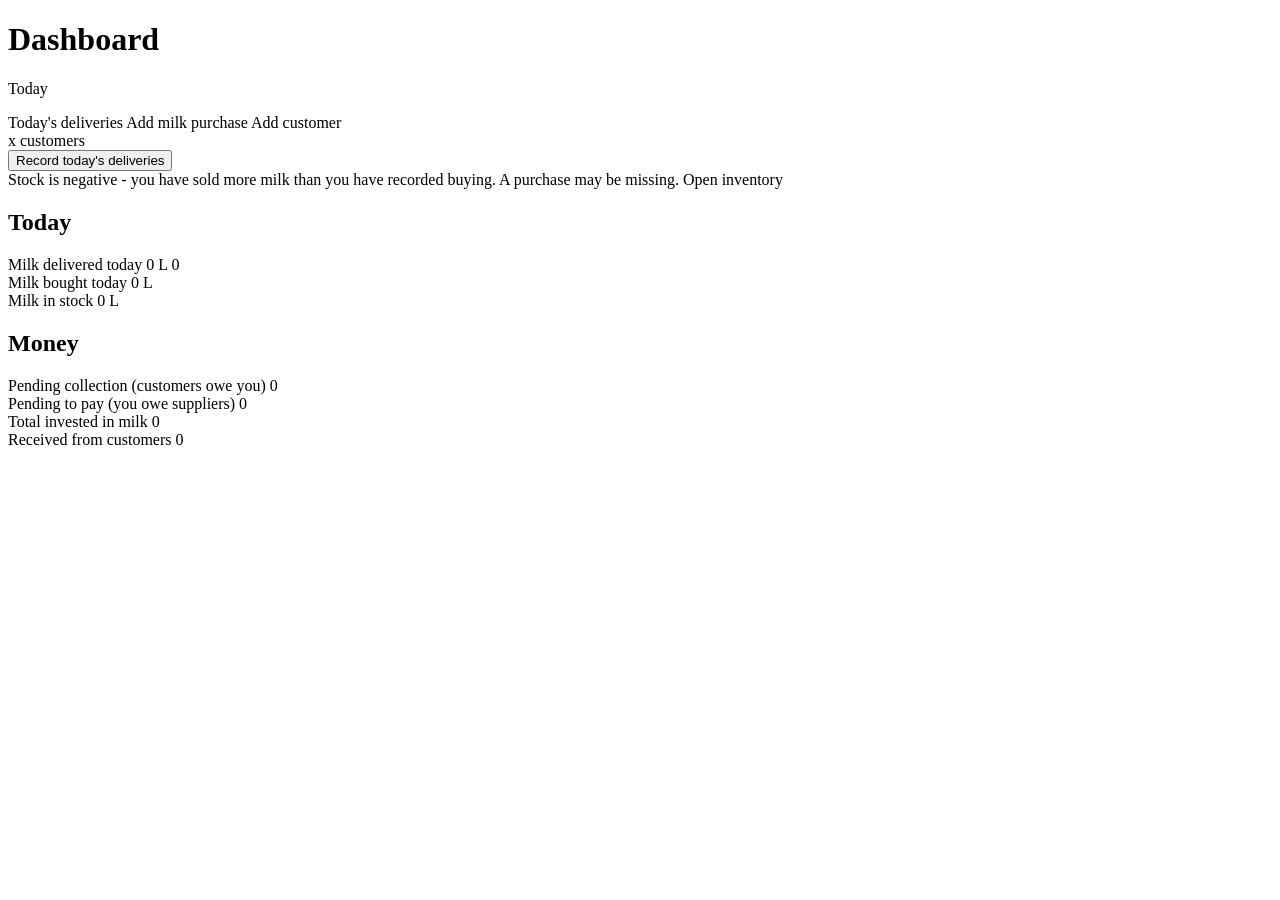
<file: milk-distribution/src/main/resources/templates/index.html>
<!DOCTYPE html>
<html xmlns:th="http://www.thymeleaf.org" lang="en">
<head th:replace="~{fragments/layout :: head('Dashboard')}"></head>
<body>
<header th:replace="~{fragments/layout :: nav('home')}"></header>
<main class="container">
  <div th:replace="~{fragments/layout :: flash}"></div>

  <div class="page-head">
    <div>
      <h1>Dashboard</h1>
      <p class="muted" th:text="${#temporals.format(today, 'EEEE, dd MMMM yyyy')}">Today</p>
    </div>
    <div class="actions">
      <a class="btn primary" th:href="@{/customers/daily}">Today's deliveries</a>
      <a class="btn" th:href="@{/inventory}">Add milk purchase</a>
      <a class="btn" th:href="@{/customers/new}">Add customer</a>
    </div>
  </div>

  <div class="alert warn" th:if="${missingToday > 0}">
    <span th:text="${missingToday} + ' active customer(s) have no delivery recorded for today.'">x customers</span>
    <form class="inline" method="post" th:action="@{/customers/daily/generate}">
      <input type="hidden" name="date" th:value="${today}">
      <button class="btn small primary" type="submit">Record today's deliveries</button>
    </form>
  </div>

  <div class="alert danger" th:if="${stock.inStock().signum() < 0}">
    <span>Stock is negative - you have sold more milk than you have recorded buying. A purchase may be missing.</span>
    <a th:href="@{/inventory}">Open inventory</a>
  </div>

  <h2>Today</h2>
  <section class="stats">
    <div class="stat accent">
      <span class="label">Milk delivered today</span>
      <span class="value" th:text="${@fmt.qty(todayLitres)} + ' L'">0 L</span>
      <span class="sub" th:text="${@fmt.money(todayAmount)} + ' billed'">0</span>
    </div>
    <div class="stat">
      <span class="label">Milk bought today</span>
      <span class="value" th:text="${@fmt.qty(todayBought)} + ' L'">0 L</span>
    </div>
    <div class="stat" th:classappend="${stock.inStock().signum() < 0} ? 'bad' : 'ok'">
      <span class="label">Milk in stock</span>
      <span class="value" th:text="${@fmt.qty(stock.inStock())} + ' L'">0 L</span>
      <span class="sub" th:if="${stock.daysCover() != null}"
            th:text="'about ' + ${stock.daysCover()} + ' days of supply'"></span>
    </div>
  </section>

  <h2>Money</h2>
  <section class="stats">
    <div class="stat warn">
      <span class="label">Pending collection (customers owe you)</span>
      <span class="value" th:text="${@fmt.money(summary.pendingCollection())}">0</span>
    </div>
    <div class="stat bad">
      <span class="label">Pending to pay (you owe suppliers)</span>
      <span class="value" th:text="${@fmt.money(summary.pendingToSuppliers())}">0</span>
    </div>
    <div class="stat">
      <span class="label">Total invested in milk</span>
      <span class="value" th:text="${@fmt.money(summary.invested())}">0</span>
    </div>
    <div class="stat">
      <span class="label">Received from customers</span>
      <span class="value" th:text="${@fmt.money(summary.received())}">0</span>
    </div>
  </section>

  <!-- <section class="grid-2">
    <a class="card" th:href="@{/customers}"><h3>Customers &rarr;</h3><span class="muted">Daily quantity, billing, payments and ledger per customer.</span></a>
    <a class="card" th:href="@{/suppliers}"><h3>Suppliers &rarr;</h3><span class="muted">Milk bought, payments made, amount still to pay.</span></a>
    <a class="card" th:href="@{/inventory}"><h3>Inventory &rarr;</h3><span class="muted">Litres bought, sold, wasted and in stock.</span></a>
    <a class="card" th:href="@{/accounts}"><h3>Accounts &rarr;</h3><span class="muted">Investment, money received, pending collection and payables.</span></a>
  </section> -->
</main>
</body>
</html>
</file>
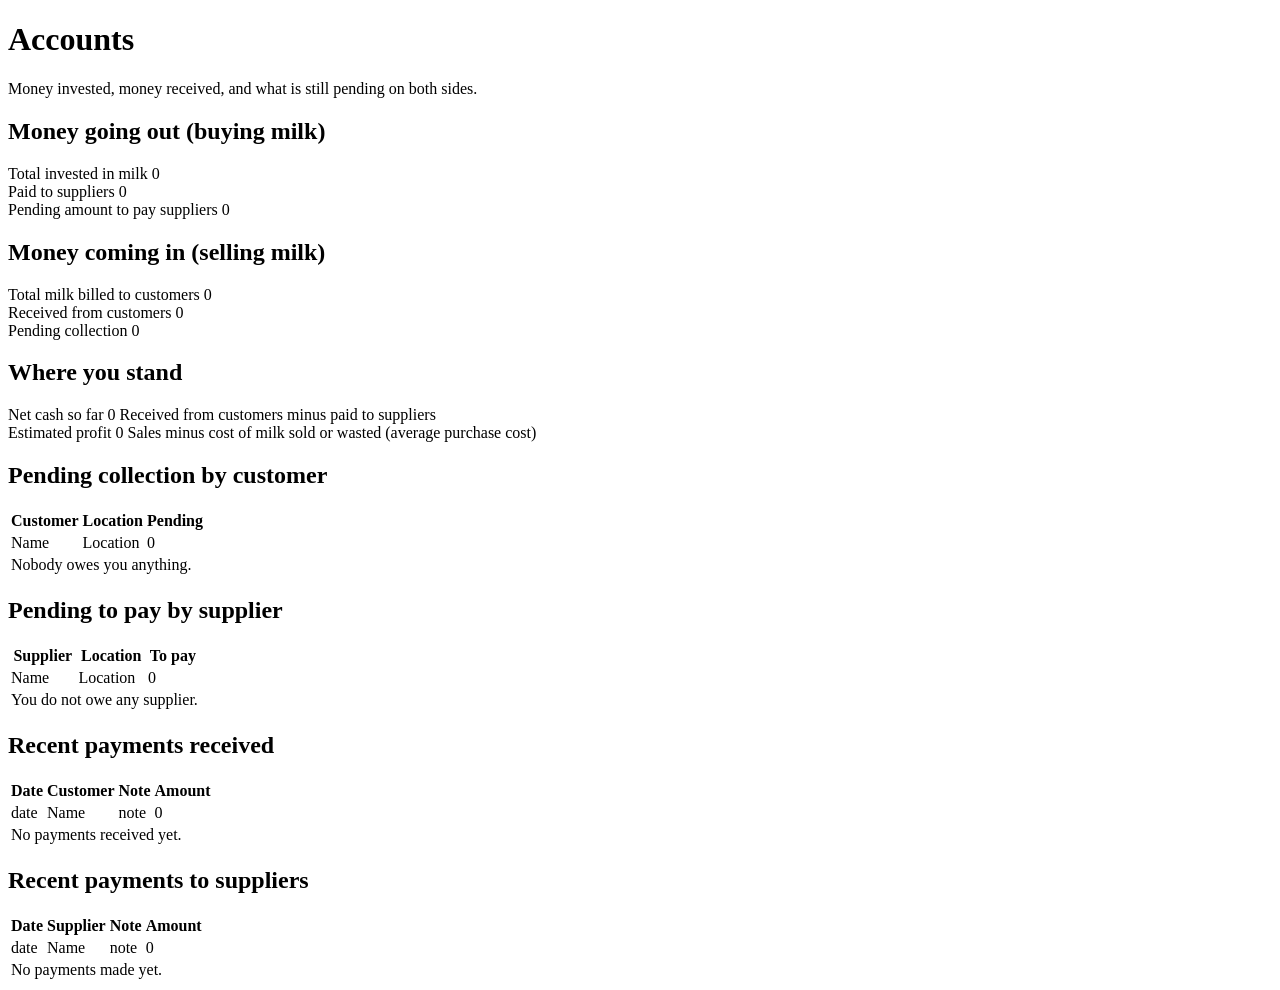
<file: milk-distribution/src/main/resources/templates/accounts.html>
<!DOCTYPE html>
<html xmlns:th="http://www.thymeleaf.org" lang="en">
<head th:replace="~{fragments/layout :: head('Accounts')}"></head>
<body>
<header th:replace="~{fragments/layout :: nav('accounts')}"></header>
<main class="container">
  <div th:replace="~{fragments/layout :: flash}"></div>

  <div class="page-head">
    <div>
      <h1>Accounts</h1>
      <p class="muted">Money invested, money received, and what is still pending on both sides.</p>
    </div>
  </div>

  <h2>Money going out (buying milk)</h2>
  <section class="stats three">
    <div class="stat accent">
      <span class="label">Total invested in milk</span>
      <span class="value" th:text="${@fmt.money(summary.invested())}">0</span>
    </div>
    <div class="stat">
      <span class="label">Paid to suppliers</span>
      <span class="value" th:text="${@fmt.money(summary.paidToSuppliers())}">0</span>
    </div>
    <div class="stat bad">
      <span class="label">Pending amount to pay suppliers</span>
      <span class="value" th:text="${@fmt.money(summary.pendingToSuppliers())}">0</span>
    </div>
  </section>

  <h2>Money coming in (selling milk)</h2>
  <section class="stats three">
    <div class="stat accent">
      <span class="label">Total milk billed to customers</span>
      <span class="value" th:text="${@fmt.money(summary.totalSales())}">0</span>
    </div>
    <div class="stat ok">
      <span class="label">Received from customers</span>
      <span class="value" th:text="${@fmt.money(summary.received())}">0</span>
    </div>
    <div class="stat warn">
      <span class="label">Pending collection</span>
      <span class="value" th:text="${@fmt.money(summary.pendingCollection())}">0</span>
    </div>
  </section>

  <h2>Where you stand</h2>
  <section class="stats three">
    <div class="stat" th:classappend="${summary.netCash().signum() < 0} ? 'bad' : 'ok'">
      <span class="label">Net cash so far</span>
      <span class="value" th:text="${@fmt.money(summary.netCash())}">0</span>
      <span class="sub">Received from customers minus paid to suppliers</span>
    </div>
    <div class="stat" th:classappend="${summary.estimatedProfit().signum() < 0} ? 'bad' : 'ok'">
      <span class="label">Estimated profit</span>
      <span class="value" th:text="${@fmt.money(summary.estimatedProfit())}">0</span>
      <span class="sub">Sales minus cost of milk sold or wasted (average purchase cost)</span>
    </div>
  </section>

  <section class="section grid-2">
    <div>
      <h2>Pending collection by customer</h2>
      <div class="card flush table-wrap">
        <table>
          <thead>
            <tr><th>Customer</th><th>Location</th><th class="num">Pending</th></tr>
          </thead>
          <tbody>
            <tr th:each="r : ${pendingCustomers}">
              <td><a th:href="@{/customers/{id}(id=${r.customer().id})}" th:text="${r.customer().name}">Name</a></td>
              <td th:text="${r.customer().location}">Location</td>
              <td class="num due" th:text="${@fmt.money(r.balance())}">0</td>
            </tr>
            <tr th:if="${pendingCustomers.isEmpty()}">
              <td colspan="3" class="empty">Nobody owes you anything.</td>
            </tr>
          </tbody>
        </table>
      </div>
    </div>

    <div>
      <h2>Pending to pay by supplier</h2>
      <div class="card flush table-wrap">
        <table>
          <thead>
            <tr><th>Supplier</th><th>Location</th><th class="num">To pay</th></tr>
          </thead>
          <tbody>
            <tr th:each="r : ${pendingSuppliers}">
              <td><a th:href="@{/suppliers/{id}(id=${r.supplier().id})}" th:text="${r.supplier().name}">Name</a></td>
              <td th:text="${r.supplier().location}">Location</td>
              <td class="num owe" th:text="${@fmt.money(r.balance())}">0</td>
            </tr>
            <tr th:if="${pendingSuppliers.isEmpty()}">
              <td colspan="3" class="empty">You do not owe any supplier.</td>
            </tr>
          </tbody>
        </table>
      </div>
    </div>
  </section>

  <section class="section grid-2">
    <div>
      <h2>Recent payments received</h2>
      <div class="card flush table-wrap">
        <table>
          <thead>
            <tr><th>Date</th><th>Customer</th><th>Note</th><th class="num">Amount</th></tr>
          </thead>
          <tbody>
            <tr th:each="p : ${recentReceived}">
              <td th:text="${#temporals.format(p.paymentDate, 'dd MMM yyyy')}">date</td>
              <td><a th:href="@{/customers/{id}(id=${p.customer.id})}" th:text="${p.customer.name}">Name</a></td>
              <td th:text="${p.note}">note</td>
              <td class="num clear" th:text="${@fmt.money(p.amount)}">0</td>
            </tr>
            <tr th:if="${recentReceived.isEmpty()}">
              <td colspan="4" class="empty">No payments received yet.</td>
            </tr>
          </tbody>
        </table>
      </div>
    </div>

    <div>
      <h2>Recent payments to suppliers</h2>
      <div class="card flush table-wrap">
        <table>
          <thead>
            <tr><th>Date</th><th>Supplier</th><th>Note</th><th class="num">Amount</th></tr>
          </thead>
          <tbody>
            <tr th:each="p : ${recentPaid}">
              <td th:text="${#temporals.format(p.paymentDate, 'dd MMM yyyy')}">date</td>
              <td><a th:href="@{/suppliers/{id}(id=${p.supplier.id})}" th:text="${p.supplier.name}">Name</a></td>
              <td th:text="${p.note}">note</td>
              <td class="num" th:text="${@fmt.money(p.amount)}">0</td>
            </tr>
            <tr th:if="${recentPaid.isEmpty()}">
              <td colspan="4" class="empty">No payments made yet.</td>
            </tr>
          </tbody>
        </table>
      </div>
    </div>
  </section>
</main>
</body>
</html>
</file>
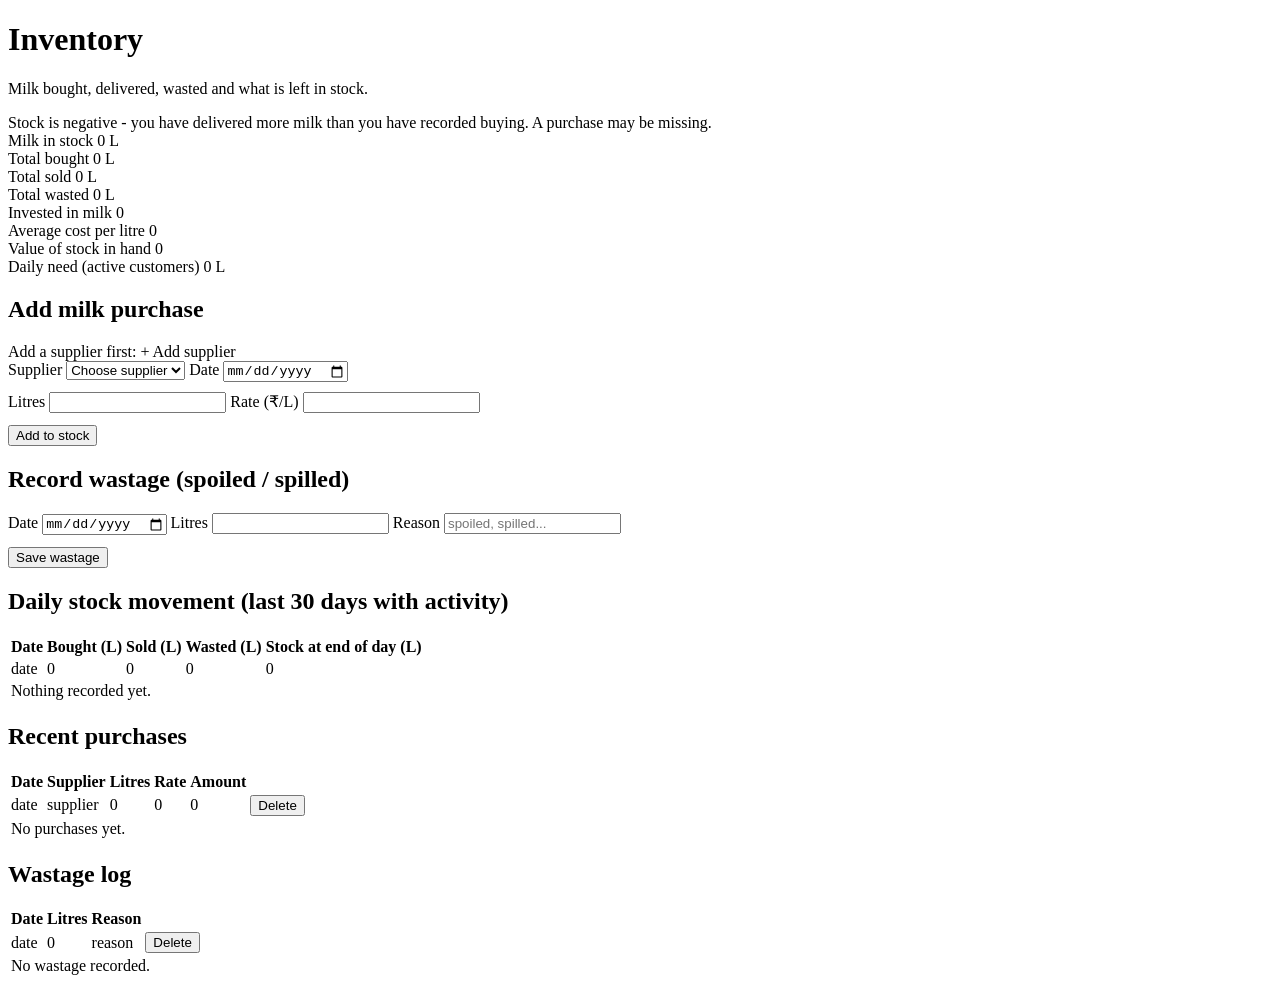
<file: milk-distribution/src/main/resources/templates/inventory.html>
<!DOCTYPE html>
<html xmlns:th="http://www.thymeleaf.org" lang="en">
<head th:replace="~{fragments/layout :: head('Inventory')}"></head>
<body>
<header th:replace="~{fragments/layout :: nav('inventory')}"></header>
<main class="container">
  <div th:replace="~{fragments/layout :: flash}"></div>

  <div class="page-head">
    <div>
      <h1>Inventory</h1>
      <p class="muted">Milk bought, delivered, wasted and what is left in stock.</p>
    </div>
  </div>

  <div class="alert danger" th:if="${stock.inStock().signum() < 0}">
    <span>Stock is negative - you have delivered more milk than you have recorded buying. A purchase may be missing.</span>
  </div>

  <section class="stats">
    <div class="stat" th:classappend="${stock.inStock().signum() < 0} ? 'bad' : 'ok'">
      <span class="label">Milk in stock</span>
      <span class="value" th:text="${@fmt.qty(stock.inStock())} + ' L'">0 L</span>
      <span class="sub" th:if="${stock.daysCover() != null}"
            th:text="'about ' + ${stock.daysCover()} + ' days of supply'"></span>
    </div>
    <div class="stat">
      <span class="label">Total bought</span>
      <span class="value" th:text="${@fmt.qty(stock.purchased())} + ' L'">0 L</span>
    </div>
    <div class="stat">
      <span class="label">Total sold</span>
      <span class="value" th:text="${@fmt.qty(stock.sold())} + ' L'">0 L</span>
    </div>
    <div class="stat">
      <span class="label">Total wasted</span>
      <span class="value" th:text="${@fmt.qty(stock.wasted())} + ' L'">0 L</span>
    </div>
  </section>

  <section class="stats">
    <div class="stat accent">
      <span class="label">Invested in milk</span>
      <span class="value" th:text="${@fmt.money(stock.invested())}">0</span>
    </div>
    <div class="stat">
      <span class="label">Average cost per litre</span>
      <span class="value" th:text="${@fmt.money(stock.avgCost())}">0</span>
    </div>
    <div class="stat">
      <span class="label">Value of stock in hand</span>
      <span class="value" th:text="${@fmt.money(stock.stockValue())}">0</span>
    </div>
    <div class="stat">
      <span class="label">Daily need (active customers)</span>
      <span class="value" th:text="${@fmt.qty(stock.dailyDemand())} + ' L'">0 L</span>
    </div>
  </section>

  <section class="grid-2">
    <form class="card" method="post" th:action="@{/inventory/purchases}">
      <h2>Add milk purchase</h2>
      <div th:if="${suppliers.isEmpty()}" class="muted">
        Add a supplier first: <a th:href="@{/suppliers/new}">+ Add supplier</a>
      </div>
      <div th:unless="${suppliers.isEmpty()}">
        <div class="form-row">
          <label>Supplier
            <select name="supplierId" id="supplierSel" required>
              <option value="" disabled selected>Choose supplier</option>
              <option th:each="s : ${suppliers}" th:value="${s.id}" th:text="${s.name}"
                      th:data-rate="${s.ratePerLitre}">Supplier</option>
            </select>
          </label>
          <label>Date
            <input type="date" name="purchaseDate" th:value="${today}" required>
          </label>
        </div>
        <div class="form-row" style="margin-top:10px">
          <label>Litres
            <input type="number" name="quantity" step="0.01" min="0.01" required>
          </label>
          <label>Rate (&#8377;/L)
            <input type="number" name="rate" id="purchaseRate" step="0.01" min="0.01" required>
          </label>
        </div>
        <div class="actions" style="margin-top:12px">
          <button class="btn primary" type="submit">Add to stock</button>
        </div>
      </div>
    </form>

    <form class="card" method="post" th:action="@{/inventory/wastage}">
      <h2>Record wastage (spoiled / spilled)</h2>
      <div class="form-row">
        <label>Date
          <input type="date" name="wasteDate" th:value="${today}" required>
        </label>
        <label>Litres
          <input type="number" name="quantity" step="0.01" min="0.01" required>
        </label>
        <label>Reason
          <input type="text" name="reason" placeholder="spoiled, spilled...">
        </label>
      </div>
      <div class="actions" style="margin-top:12px">
        <button class="btn" type="submit">Save wastage</button>
      </div>
    </form>
  </section>

  <section class="section">
    <h2>Daily stock movement (last 30 days with activity)</h2>
    <div class="card flush table-wrap">
      <table>
        <thead>
          <tr>
            <th>Date</th><th class="num">Bought (L)</th><th class="num">Sold (L)</th>
            <th class="num">Wasted (L)</th><th class="num">Stock at end of day (L)</th>
          </tr>
        </thead>
        <tbody>
          <tr th:each="d : ${days}">
            <td th:text="${#temporals.format(d.date(), 'dd MMM yyyy')}">date</td>
            <td class="num" th:text="${@fmt.qty(d.bought())}">0</td>
            <td class="num" th:text="${@fmt.qty(d.sold())}">0</td>
            <td class="num" th:text="${@fmt.qty(d.wasted())}">0</td>
            <td class="num" th:classappend="${d.closing().signum() < 0} ? 'owe'"
                th:text="${@fmt.qty(d.closing())}">0</td>
          </tr>
          <tr th:if="${days.isEmpty()}">
            <td colspan="5" class="empty">Nothing recorded yet.</td>
          </tr>
        </tbody>
      </table>
    </div>
  </section>

  <section class="section grid-2">
    <div>
      <h2>Recent purchases</h2>
      <div class="card flush table-wrap">
        <table>
          <thead>
            <tr><th>Date</th><th>Supplier</th><th class="num">Litres</th><th class="num">Rate</th><th class="num">Amount</th><th></th></tr>
          </thead>
          <tbody>
            <tr th:each="p : ${recentPurchases}">
              <td th:text="${#temporals.format(p.purchaseDate, 'dd MMM yyyy')}">date</td>
              <td th:text="${p.supplier.name}">supplier</td>
              <td class="num" th:text="${@fmt.qty(p.quantity)}">0</td>
              <td class="num" th:text="${@fmt.money(p.rate)}">0</td>
              <td class="num" th:text="${@fmt.money(p.amount)}">0</td>
              <td class="num">
                <form class="inline" method="post" th:action="@{/inventory/purchases/{id}/delete(id=${p.id})}"
                      onsubmit="return confirm('Delete this purchase?')">
                  <button class="btn small danger" type="submit">Delete</button>
                </form>
              </td>
            </tr>
            <tr th:if="${recentPurchases.isEmpty()}">
              <td colspan="6" class="empty">No purchases yet.</td>
            </tr>
          </tbody>
        </table>
      </div>
    </div>

    <div>
      <h2>Wastage log</h2>
      <div class="card flush table-wrap">
        <table>
          <thead>
            <tr><th>Date</th><th class="num">Litres</th><th>Reason</th><th></th></tr>
          </thead>
          <tbody>
            <tr th:each="w : ${wastageList}">
              <td th:text="${#temporals.format(w.wasteDate, 'dd MMM yyyy')}">date</td>
              <td class="num" th:text="${@fmt.qty(w.quantity)}">0</td>
              <td th:text="${w.reason}">reason</td>
              <td class="num">
                <form class="inline" method="post" th:action="@{/inventory/wastage/{id}/delete(id=${w.id})}"
                      onsubmit="return confirm('Delete this entry?')">
                  <button class="btn small danger" type="submit">Delete</button>
                </form>
              </td>
            </tr>
            <tr th:if="${wastageList.isEmpty()}">
              <td colspan="4" class="empty">No wastage recorded.</td>
            </tr>
          </tbody>
        </table>
      </div>
    </div>
  </section>
</main>

<script>
  var sel = document.getElementById('supplierSel');
  var rate = document.getElementById('purchaseRate');
  if (sel && rate) {
    sel.addEventListener('change', function () {
      var r = sel.options[sel.selectedIndex].getAttribute('data-rate');
      if (r) { rate.value = r; }
    });
  }
</script>
</body>
</html>
</file>
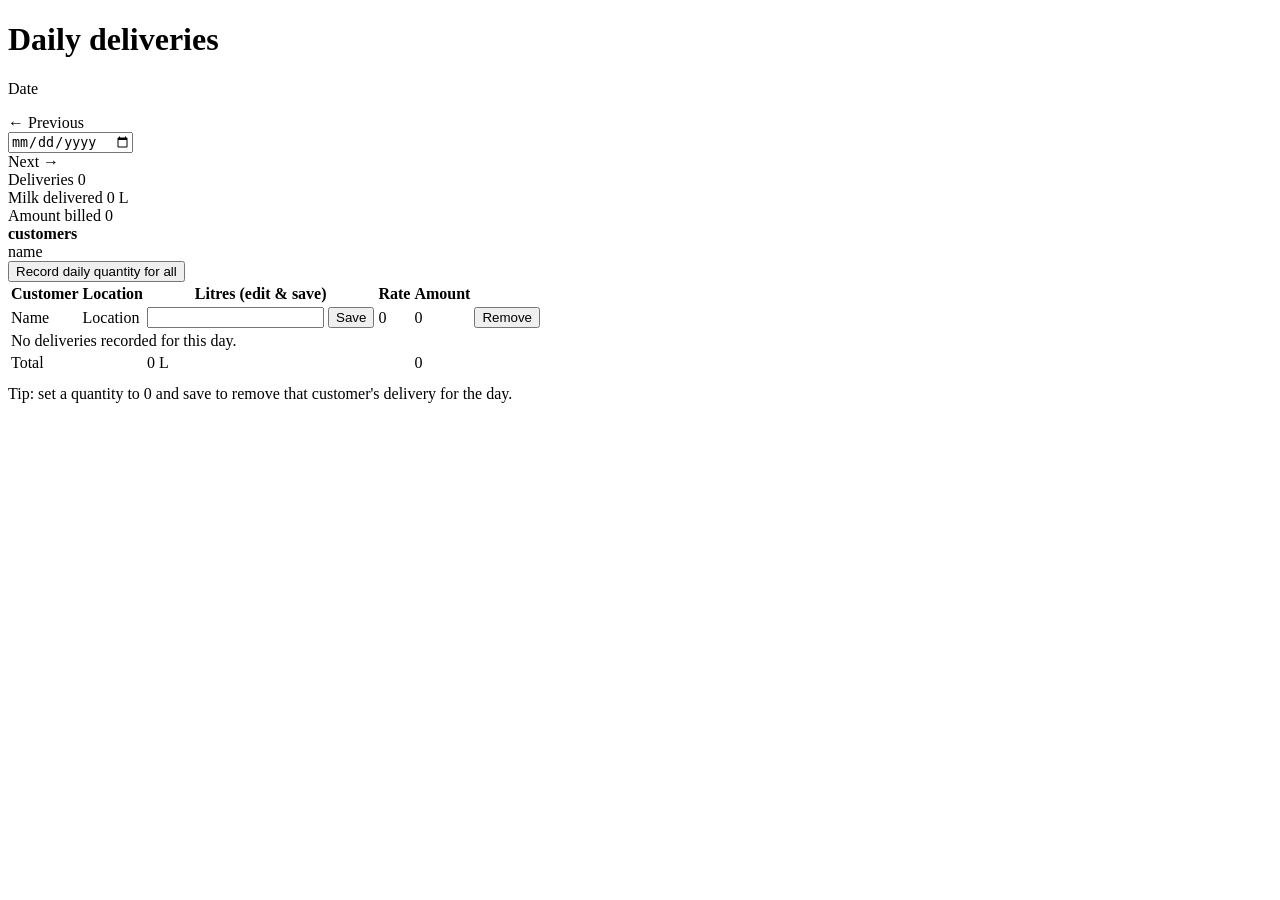
<file: milk-distribution/src/main/resources/templates/customers/daily.html>
<!DOCTYPE html>
<html xmlns:th="http://www.thymeleaf.org" lang="en">
<head th:replace="~{fragments/layout :: head('Daily deliveries')}"></head>
<body>
<header th:replace="~{fragments/layout :: nav('customers')}"></header>
<main class="container">
  <div th:replace="~{fragments/layout :: flash}"></div>

  <div class="page-head">
    <div>
      <h1>Daily deliveries</h1>
      <p class="muted" th:text="${#temporals.format(date, 'EEEE, dd MMMM yyyy')}">Date</p>
    </div>
    <div class="date-nav">
      <a class="btn" th:href="@{/customers/daily(date=${date.minusDays(1)})}">&larr; Previous</a>
      <form class="inline" method="get" th:action="@{/customers/daily}">
        <input type="date" name="date" th:value="${date}" onchange="this.form.submit()">
      </form>
      <a class="btn" th:href="@{/customers/daily(date=${date.plusDays(1)})}">Next &rarr;</a>
    </div>
  </div>

  <section class="stats three">
    <div class="stat">
      <span class="label">Deliveries</span>
      <span class="value" th:text="${sales.size()}">0</span>
    </div>
    <div class="stat accent">
      <span class="label">Milk delivered</span>
      <span class="value" th:text="${@fmt.qty(litres)} + ' L'">0 L</span>
    </div>
    <div class="stat">
      <span class="label">Amount billed</span>
      <span class="value" th:text="${@fmt.money(amount)}">0</span>
    </div>
  </section>

  <div class="alert warn" th:if="${!missing.isEmpty()}">
    <div>
      <b th:text="${missing.size()} + ' active customer(s) have no delivery on this day'">customers</b>
      <div class="chips">
        <span class="chip" th:each="c : ${missing}" th:text="${c.name}">name</span>
      </div>
    </div>
    <form class="inline" method="post" th:action="@{/customers/daily/generate}">
      <input type="hidden" name="date" th:value="${date}">
      <button class="btn primary" type="submit">Record daily quantity for all</button>
    </form>
  </div>

  <div class="card flush table-wrap">
    <table>
      <thead>
        <tr>
          <th>Customer</th><th>Location</th><th>Litres (edit &amp; save)</th>
          <th class="num">Rate</th><th class="num">Amount</th><th></th>
        </tr>
      </thead>
      <tbody>
        <tr th:each="s : ${sales}">
          <td><a th:href="@{/customers/{id}(id=${s.customer.id})}" th:text="${s.customer.name}">Name</a></td>
          <td th:text="${s.customer.location}">Location</td>
          <td>
            <form class="inline" method="post" th:action="@{/customers/daily/{id}/quantity(id=${s.id})}">
              <input type="hidden" name="date" th:value="${date}">
              <input class="qty" type="number" name="quantity" step="0.01" min="0" th:value="${s.quantity}" required>
              <button class="btn small" type="submit">Save</button>
            </form>
          </td>
          <td class="num" th:text="${@fmt.money(s.rate)}">0</td>
          <td class="num" th:text="${@fmt.money(s.amount)}">0</td>
          <td class="num">
            <form class="inline" method="post" th:action="@{/customers/daily/{id}/delete(id=${s.id})}"
                  onsubmit="return confirm('Remove this delivery?')">
              <input type="hidden" name="date" th:value="${date}">
              <button class="btn small danger" type="submit">Remove</button>
            </form>
          </td>
        </tr>
        <tr th:if="${sales.isEmpty()}">
          <td colspan="6" class="empty">No deliveries recorded for this day.</td>
        </tr>
      </tbody>
      <tfoot th:if="${!sales.isEmpty()}">
        <tr>
          <td colspan="2">Total</td>
          <td th:text="${@fmt.qty(litres)} + ' L'">0 L</td>
          <td></td>
          <td class="num" th:text="${@fmt.money(amount)}">0</td>
          <td></td>
        </tr>
      </tfoot>
    </table>
  </div>
  <p class="muted" style="margin-top:10px">Tip: set a quantity to 0 and save to remove that customer's delivery for the day.</p>
</main>
</body>
</html>
</file>
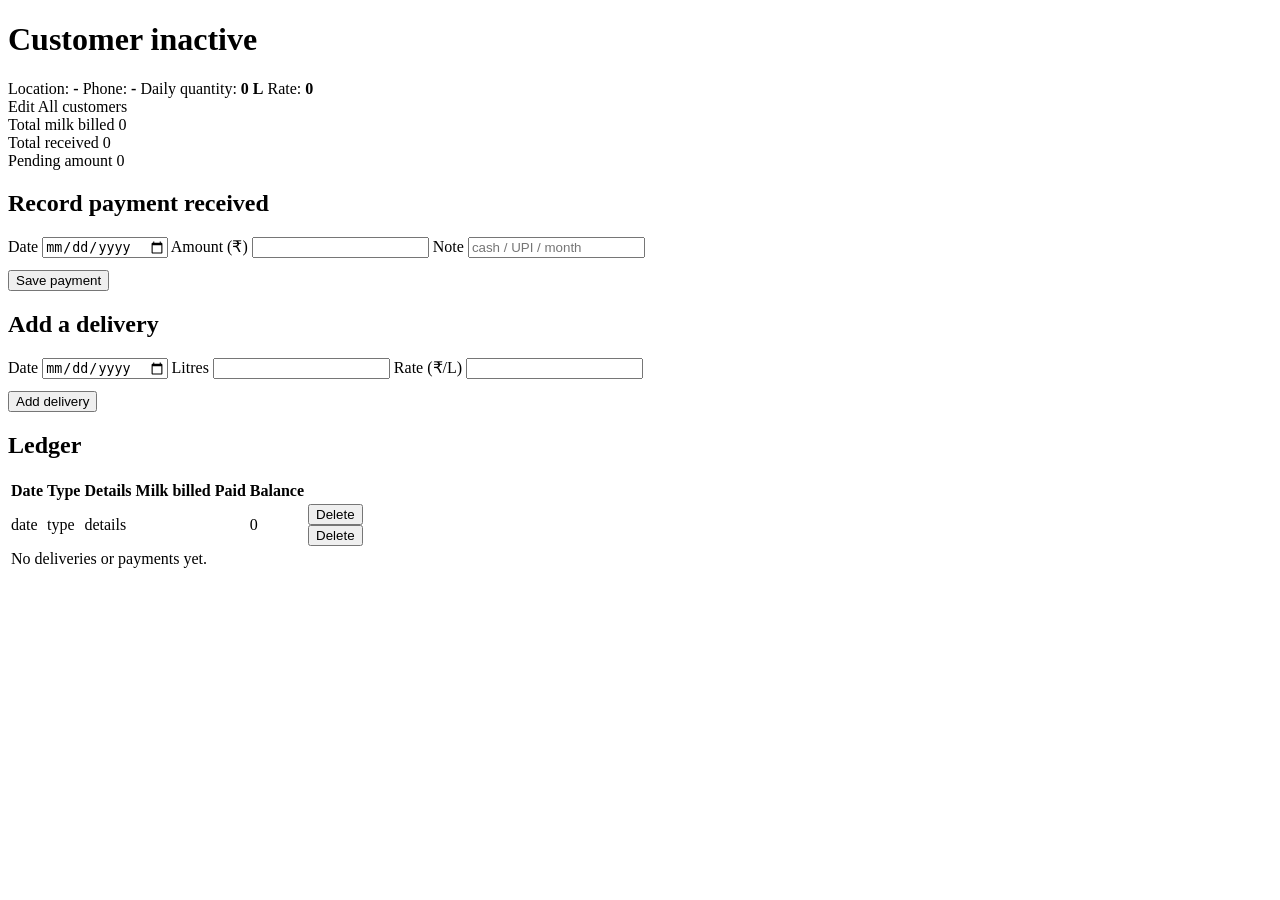
<file: milk-distribution/src/main/resources/templates/customers/detail.html>
<!DOCTYPE html>
<html xmlns:th="http://www.thymeleaf.org" lang="en">
<head th:replace="~{fragments/layout :: head('Customer ledger')}"></head>
<body>
<header th:replace="~{fragments/layout :: nav('customers')}"></header>
<main class="container">
  <div th:replace="~{fragments/layout :: flash}"></div>

  <div class="page-head">
    <div>
      <h1>
        <span th:text="${customer.name}">Customer</span>
        <span class="badge" th:unless="${customer.active}">inactive</span>
      </h1>
      <div class="profile">
        <span>Location: <b th:text="${#strings.isEmpty(customer.location)} ? '-' : ${customer.location}">-</b></span>
        <span>Phone: <b th:text="${#strings.isEmpty(customer.phone)} ? '-' : ${customer.phone}">-</b></span>
        <span>Daily quantity: <b th:text="${@fmt.qty(customer.dailyQuantity)} + ' L'">0 L</b></span>
        <span>Rate: <b th:text="${@fmt.money(customer.ratePerLitre)} + ' / L'">0</b></span>
      </div>
    </div>
    <div class="actions">
      <a class="btn" th:href="@{/customers/{id}/edit(id=${customer.id})}">Edit</a>
      <a class="btn" th:href="@{/customers}">All customers</a>
    </div>
  </div>

  <section class="stats three">
    <div class="stat accent">
      <span class="label">Total milk billed</span>
      <span class="value" th:text="${@fmt.money(billed)}">0</span>
    </div>
    <div class="stat ok">
      <span class="label">Total received</span>
      <span class="value" th:text="${@fmt.money(paid)}">0</span>
    </div>
    <div class="stat" th:classappend="${balance.signum() > 0} ? 'warn' : 'ok'">
      <span class="label" th:text="${balance.signum() < 0} ? 'Advance paid' : 'Pending amount'">Pending amount</span>
      <span class="value" th:text="${@fmt.money(balance.abs())}">0</span>
    </div>
  </section>

  <section class="grid-2">
    <form class="card" method="post" th:action="@{/customers/{id}/payments(id=${customer.id})}">
      <h2>Record payment received</h2>
      <div class="form-row">
        <label>Date
          <input type="date" name="paymentDate" th:value="${today}" required>
        </label>
        <label>Amount (&#8377;)
          <input type="number" name="amount" step="0.01" min="0.01" required>
        </label>
        <label>Note
          <input type="text" name="note" placeholder="cash / UPI / month">
        </label>
      </div>
      <div class="actions" style="margin-top:12px">
        <button class="btn primary" type="submit">Save payment</button>
      </div>
    </form>

    <form class="card" method="post" th:action="@{/customers/{id}/sales(id=${customer.id})}">
      <h2>Add a delivery</h2>
      <div class="form-row">
        <label>Date
          <input type="date" name="saleDate" th:value="${today}" required>
        </label>
        <label>Litres
          <input type="number" name="quantity" step="0.01" min="0.01" th:value="${customer.dailyQuantity}" required>
        </label>
        <label>Rate (&#8377;/L)
          <input type="number" name="rate" step="0.01" min="0" th:value="${customer.ratePerLitre}">
        </label>
      </div>
      <div class="actions" style="margin-top:12px">
        <button class="btn" type="submit">Add delivery</button>
      </div>
    </form>
  </section>

  <section class="section">
    <h2>Ledger</h2>
    <div class="card flush table-wrap">
      <table>
        <thead>
          <tr>
            <th>Date</th><th>Type</th><th>Details</th>
            <th class="num">Milk billed</th><th class="num">Paid</th><th class="num">Balance</th><th></th>
          </tr>
        </thead>
        <tbody>
          <tr th:each="e : ${ledger}">
            <td th:text="${#temporals.format(e.date(), 'dd MMM yyyy')}">date</td>
            <td>
              <span class="badge" th:classappend="${e.type() == 'BILL'} ? 'bill' : 'pay'"
                    th:text="${e.type() == 'BILL'} ? 'Delivered' : 'Paid'">type</span>
            </td>
            <td th:text="${e.description()}">details</td>
            <td class="num" th:text="${e.debit().signum() > 0} ? ${@fmt.money(e.debit())} : ''"></td>
            <td class="num" th:text="${e.credit().signum() > 0} ? ${@fmt.money(e.credit())} : ''"></td>
            <td class="num" th:text="${@fmt.money(e.balance())}">0</td>
            <td class="num">
              <form class="inline" method="post" th:if="${e.type() == 'BILL'}"
                    th:action="@{/customers/{cid}/sales/{eid}/delete(cid=${customer.id}, eid=${e.id()})}"
                    onsubmit="return confirm('Delete this delivery?')">
                <button class="btn small danger" type="submit">Delete</button>
              </form>
              <form class="inline" method="post" th:unless="${e.type() == 'BILL'}"
                    th:action="@{/customers/{cid}/payments/{eid}/delete(cid=${customer.id}, eid=${e.id()})}"
                    onsubmit="return confirm('Delete this payment?')">
                <button class="btn small danger" type="submit">Delete</button>
              </form>
            </td>
          </tr>
          <tr th:if="${ledger.isEmpty()}">
            <td colspan="7" class="empty">No deliveries or payments yet.</td>
          </tr>
        </tbody>
      </table>
    </div>
  </section>
</main>
</body>
</html>
</file>
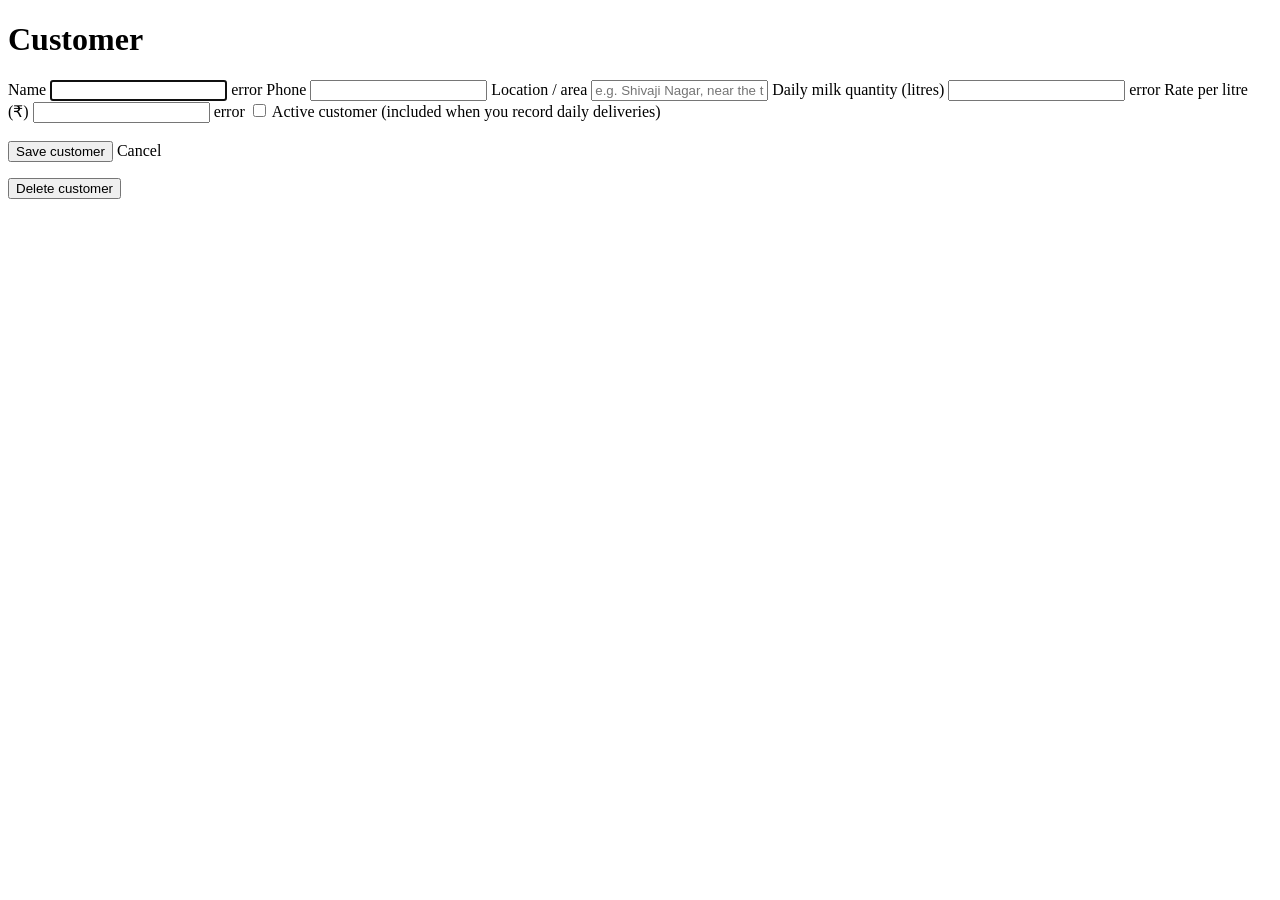
<file: milk-distribution/src/main/resources/templates/customers/form.html>
<!DOCTYPE html>
<html xmlns:th="http://www.thymeleaf.org" lang="en">
<head th:replace="~{fragments/layout :: head('Customer')}"></head>
<body>
<header th:replace="~{fragments/layout :: nav('customers')}"></header>
<main class="container">
  <div th:replace="~{fragments/layout :: flash}"></div>

  <div class="page-head">
    <h1 th:text="${customer.id == null} ? 'Add customer' : 'Edit customer'">Customer</h1>
  </div>

  <form class="card" method="post" th:action="@{/customers}" th:object="${customer}">
    <input type="hidden" th:field="*{id}">
    <div class="form-grid">
      <label>Name
        <input type="text" th:field="*{name}" required autofocus>
        <span class="err" th:if="${#fields.hasErrors('name')}" th:errors="*{name}">error</span>
      </label>
      <label>Phone
        <input type="text" th:field="*{phone}">
      </label>
      <label class="full">Location / area
        <input type="text" th:field="*{location}" placeholder="e.g. Shivaji Nagar, near the temple">
      </label>
      <label>Daily milk quantity (litres)
        <input type="number" step="0.01" min="0" th:field="*{dailyQuantity}" required>
        <span class="err" th:if="${#fields.hasErrors('dailyQuantity')}" th:errors="*{dailyQuantity}">error</span>
      </label>
      <label>Rate per litre (&#8377;)
        <input type="number" step="0.01" min="0" th:field="*{ratePerLitre}" required>
        <span class="err" th:if="${#fields.hasErrors('ratePerLitre')}" th:errors="*{ratePerLitre}">error</span>
      </label>
      <label class="check full">
        <input type="checkbox" th:field="*{active}">
        Active customer (included when you record daily deliveries)
      </label>
    </div>
    <div class="actions" style="margin-top:18px">
      <button class="btn primary" type="submit">Save customer</button>
      <a class="btn" th:href="${customer.id == null} ? @{/customers} : @{/customers/{id}(id=${customer.id})}">Cancel</a>
    </div>
  </form>

  <form th:if="${customer.id != null}" method="post" style="margin-top:16px"
        th:action="@{/customers/{id}/delete(id=${customer.id})}"
        onsubmit="return confirm('Delete this customer? This only works if there are no deliveries or payments.')">
    <button class="btn danger small" type="submit">Delete customer</button>
  </form>
</main>
</body>
</html>
</file>
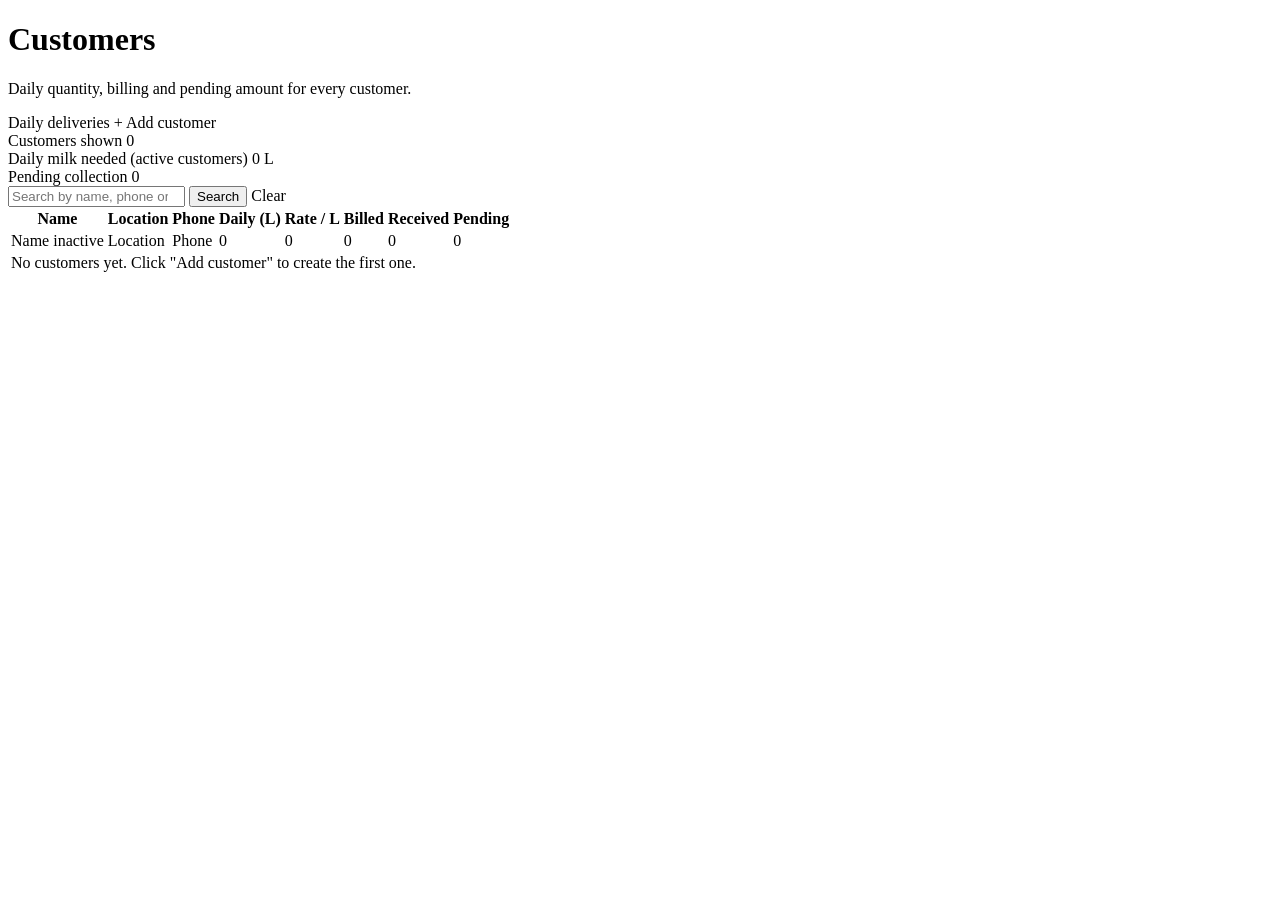
<file: milk-distribution/src/main/resources/templates/customers/list.html>
<!DOCTYPE html>
<html xmlns:th="http://www.thymeleaf.org" lang="en">
<head th:replace="~{fragments/layout :: head('Customers')}"></head>
<body>
<header th:replace="~{fragments/layout :: nav('customers')}"></header>
<main class="container">
  <div th:replace="~{fragments/layout :: flash}"></div>

  <div class="page-head">
    <div>
      <h1>Customers</h1>
      <p class="muted">Daily quantity, billing and pending amount for every customer.</p>
    </div>
    <div class="actions">
      <a class="btn" th:href="@{/customers/daily}">Daily deliveries</a>
      <a class="btn primary" th:href="@{/customers/new}">+ Add customer</a>
    </div>
  </div>

  <section class="stats three">
    <div class="stat">
      <span class="label">Customers shown</span>
      <span class="value" th:text="${rows.size()}">0</span>
    </div>
    <div class="stat">
      <span class="label">Daily milk needed (active customers)</span>
      <span class="value" th:text="${@fmt.qty(dailyTotal)} + ' L'">0 L</span>
    </div>
    <div class="stat warn">
      <span class="label">Pending collection</span>
      <span class="value" th:text="${@fmt.money(pendingTotal)}">0</span>
    </div>
  </section>

  <form class="search" method="get" th:action="@{/customers}">
    <input type="search" name="q" th:value="${q}" placeholder="Search by name, phone or location">
    <button class="btn" type="submit">Search</button>
    <a class="btn ghost" th:if="${q != null and !q.isBlank()}" th:href="@{/customers}">Clear</a>
  </form>

  <div class="card flush table-wrap">
    <table>
      <thead>
        <tr>
          <th>Name</th><th>Location</th><th>Phone</th>
          <th class="num">Daily (L)</th><th class="num">Rate / L</th>
          <th class="num">Billed</th><th class="num">Received</th><th class="num">Pending</th>
        </tr>
      </thead>
      <tbody>
        <tr th:each="r : ${rows}" th:classappend="${!r.customer().active} ? 'inactive'">
          <td>
            <a th:href="@{/customers/{id}(id=${r.customer().id})}" th:text="${r.customer().name}">Name</a>
            <span class="badge" th:unless="${r.customer().active}">inactive</span>
          </td>
          <td th:text="${r.customer().location}">Location</td>
          <td th:text="${r.customer().phone}">Phone</td>
          <td class="num" th:text="${@fmt.qty(r.customer().dailyQuantity)}">0</td>
          <td class="num" th:text="${@fmt.money(r.customer().ratePerLitre)}">0</td>
          <td class="num" th:text="${@fmt.money(r.billed())}">0</td>
          <td class="num" th:text="${@fmt.money(r.paid())}">0</td>
          <td class="num" th:classappend="${r.balance().signum() > 0} ? 'due' : 'clear'"
              th:text="${@fmt.money(r.balance())}">0</td>
        </tr>
        <tr th:if="${rows.isEmpty()}">
          <td colspan="8" class="empty">No customers yet. Click "Add customer" to create the first one.</td>
        </tr>
      </tbody>
    </table>
  </div>
</main>
</body>
</html>
</file>
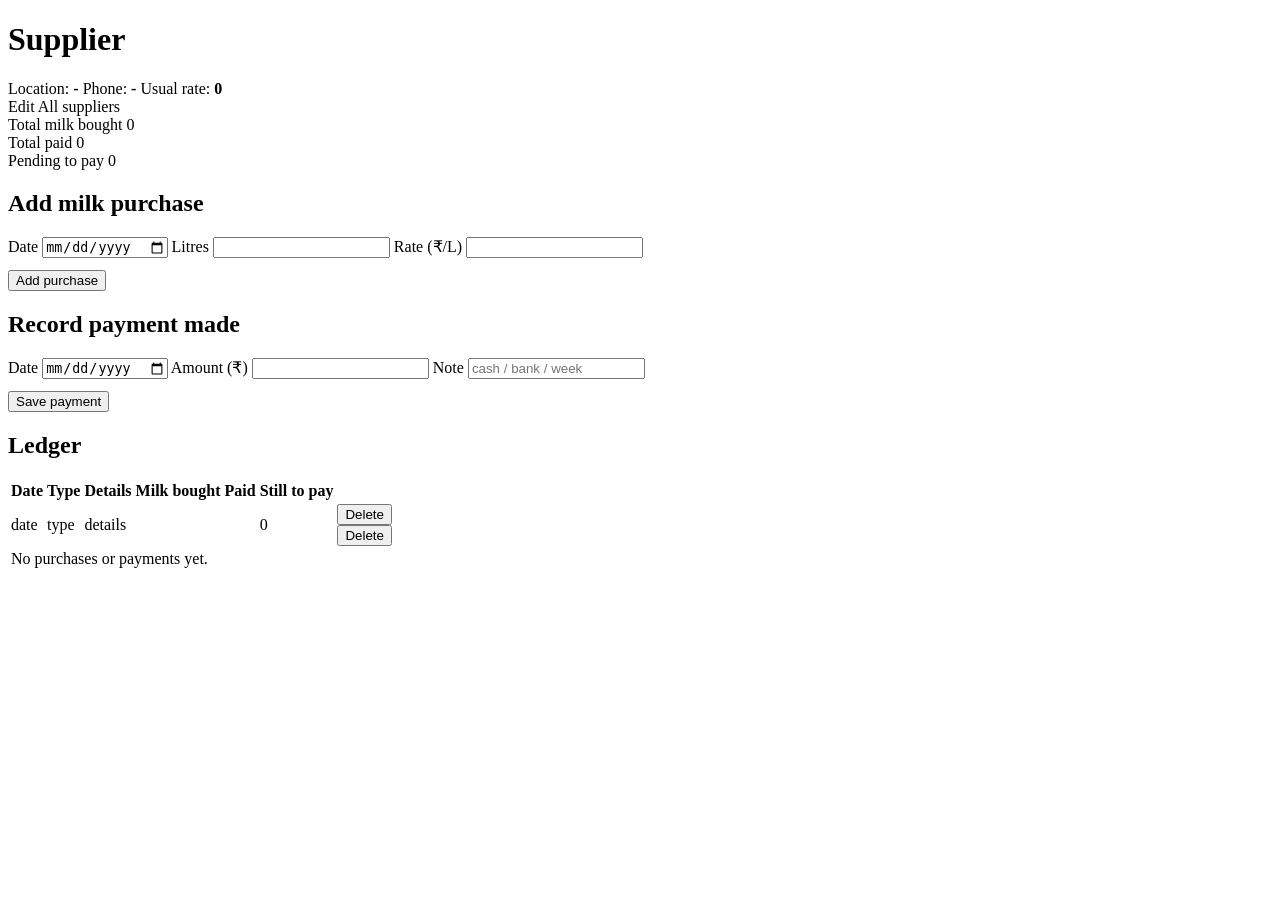
<file: milk-distribution/src/main/resources/templates/suppliers/detail.html>
<!DOCTYPE html>
<html xmlns:th="http://www.thymeleaf.org" lang="en">
<head th:replace="~{fragments/layout :: head('Supplier ledger')}"></head>
<body>
<header th:replace="~{fragments/layout :: nav('suppliers')}"></header>
<main class="container">
  <div th:replace="~{fragments/layout :: flash}"></div>

  <div class="page-head">
    <div>
      <h1 th:text="${supplier.name}">Supplier</h1>
      <div class="profile">
        <span>Location: <b th:text="${#strings.isEmpty(supplier.location)} ? '-' : ${supplier.location}">-</b></span>
        <span>Phone: <b th:text="${#strings.isEmpty(supplier.phone)} ? '-' : ${supplier.phone}">-</b></span>
        <span>Usual rate: <b th:text="${@fmt.money(supplier.ratePerLitre)} + ' / L'">0</b></span>
      </div>
    </div>
    <div class="actions">
      <a class="btn" th:href="@{/suppliers/{id}/edit(id=${supplier.id})}">Edit</a>
      <a class="btn" th:href="@{/suppliers}">All suppliers</a>
    </div>
  </div>

  <section class="stats three">
    <div class="stat accent">
      <span class="label">Total milk bought</span>
      <span class="value" th:text="${@fmt.money(bought)}">0</span>
    </div>
    <div class="stat ok">
      <span class="label">Total paid</span>
      <span class="value" th:text="${@fmt.money(paid)}">0</span>
    </div>
    <div class="stat" th:classappend="${balance.signum() > 0} ? 'bad' : 'ok'">
      <span class="label" th:text="${balance.signum() < 0} ? 'Advance paid' : 'Pending to pay'">Pending to pay</span>
      <span class="value" th:text="${@fmt.money(balance.abs())}">0</span>
    </div>
  </section>

  <section class="grid-2">
    <form class="card" method="post" th:action="@{/suppliers/{id}/purchases(id=${supplier.id})}">
      <h2>Add milk purchase</h2>
      <div class="form-row">
        <label>Date
          <input type="date" name="purchaseDate" th:value="${today}" required>
        </label>
        <label>Litres
          <input type="number" name="quantity" step="0.01" min="0.01" required>
        </label>
        <label>Rate (&#8377;/L)
          <input type="number" name="rate" step="0.01" min="0.01" th:value="${supplier.ratePerLitre}" required>
        </label>
      </div>
      <div class="actions" style="margin-top:12px">
        <button class="btn primary" type="submit">Add purchase</button>
      </div>
    </form>

    <form class="card" method="post" th:action="@{/suppliers/{id}/payments(id=${supplier.id})}">
      <h2>Record payment made</h2>
      <div class="form-row">
        <label>Date
          <input type="date" name="paymentDate" th:value="${today}" required>
        </label>
        <label>Amount (&#8377;)
          <input type="number" name="amount" step="0.01" min="0.01" required>
        </label>
        <label>Note
          <input type="text" name="note" placeholder="cash / bank / week">
        </label>
      </div>
      <div class="actions" style="margin-top:12px">
        <button class="btn" type="submit">Save payment</button>
      </div>
    </form>
  </section>

  <section class="section">
    <h2>Ledger</h2>
    <div class="card flush table-wrap">
      <table>
        <thead>
          <tr>
            <th>Date</th><th>Type</th><th>Details</th>
            <th class="num">Milk bought</th><th class="num">Paid</th><th class="num">Still to pay</th><th></th>
          </tr>
        </thead>
        <tbody>
          <tr th:each="e : ${ledger}">
            <td th:text="${#temporals.format(e.date(), 'dd MMM yyyy')}">date</td>
            <td>
              <span class="badge" th:classappend="${e.type() == 'BILL'} ? 'bill' : 'pay'"
                    th:text="${e.type() == 'BILL'} ? 'Bought' : 'Paid'">type</span>
            </td>
            <td th:text="${e.description()}">details</td>
            <td class="num" th:text="${e.debit().signum() > 0} ? ${@fmt.money(e.debit())} : ''"></td>
            <td class="num" th:text="${e.credit().signum() > 0} ? ${@fmt.money(e.credit())} : ''"></td>
            <td class="num" th:text="${@fmt.money(e.balance())}">0</td>
            <td class="num">
              <form class="inline" method="post" th:if="${e.type() == 'BILL'}"
                    th:action="@{/suppliers/{sid}/purchases/{eid}/delete(sid=${supplier.id}, eid=${e.id()})}"
                    onsubmit="return confirm('Delete this purchase?')">
                <button class="btn small danger" type="submit">Delete</button>
              </form>
              <form class="inline" method="post" th:unless="${e.type() == 'BILL'}"
                    th:action="@{/suppliers/{sid}/payments/{eid}/delete(sid=${supplier.id}, eid=${e.id()})}"
                    onsubmit="return confirm('Delete this payment?')">
                <button class="btn small danger" type="submit">Delete</button>
              </form>
            </td>
          </tr>
          <tr th:if="${ledger.isEmpty()}">
            <td colspan="7" class="empty">No purchases or payments yet.</td>
          </tr>
        </tbody>
      </table>
    </div>
  </section>
</main>
</body>
</html>
</file>
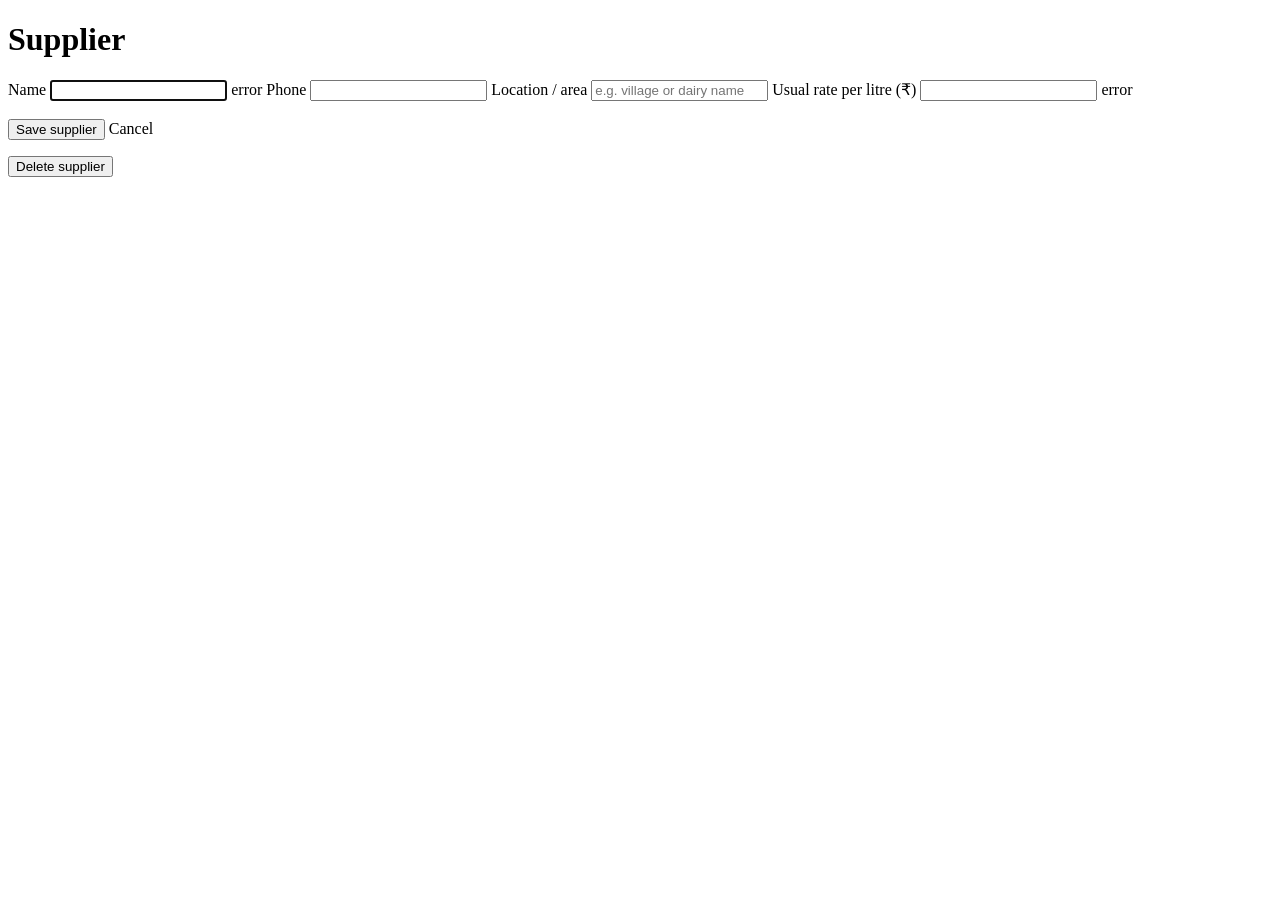
<file: milk-distribution/src/main/resources/templates/suppliers/form.html>
<!DOCTYPE html>
<html xmlns:th="http://www.thymeleaf.org" lang="en">
<head th:replace="~{fragments/layout :: head('Supplier')}"></head>
<body>
<header th:replace="~{fragments/layout :: nav('suppliers')}"></header>
<main class="container">
  <div th:replace="~{fragments/layout :: flash}"></div>

  <div class="page-head">
    <h1 th:text="${supplier.id == null} ? 'Add supplier' : 'Edit supplier'">Supplier</h1>
  </div>

  <form class="card" method="post" th:action="@{/suppliers}" th:object="${supplier}">
    <input type="hidden" th:field="*{id}">
    <div class="form-grid">
      <label>Name
        <input type="text" th:field="*{name}" required autofocus>
        <span class="err" th:if="${#fields.hasErrors('name')}" th:errors="*{name}">error</span>
      </label>
      <label>Phone
        <input type="text" th:field="*{phone}">
      </label>
      <label class="full">Location / area
        <input type="text" th:field="*{location}" placeholder="e.g. village or dairy name">
      </label>
      <label>Usual rate per litre (&#8377;)
        <input type="number" step="0.01" min="0" th:field="*{ratePerLitre}" required>
        <span class="err" th:if="${#fields.hasErrors('ratePerLitre')}" th:errors="*{ratePerLitre}">error</span>
      </label>
    </div>
    <div class="actions" style="margin-top:18px">
      <button class="btn primary" type="submit">Save supplier</button>
      <a class="btn" th:href="${supplier.id == null} ? @{/suppliers} : @{/suppliers/{id}(id=${supplier.id})}">Cancel</a>
    </div>
  </form>

  <form th:if="${supplier.id != null}" method="post" style="margin-top:16px"
        th:action="@{/suppliers/{id}/delete(id=${supplier.id})}"
        onsubmit="return confirm('Delete this supplier? This only works if there are no purchases or payments.')">
    <button class="btn danger small" type="submit">Delete supplier</button>
  </form>
</main>
</body>
</html>
</file>
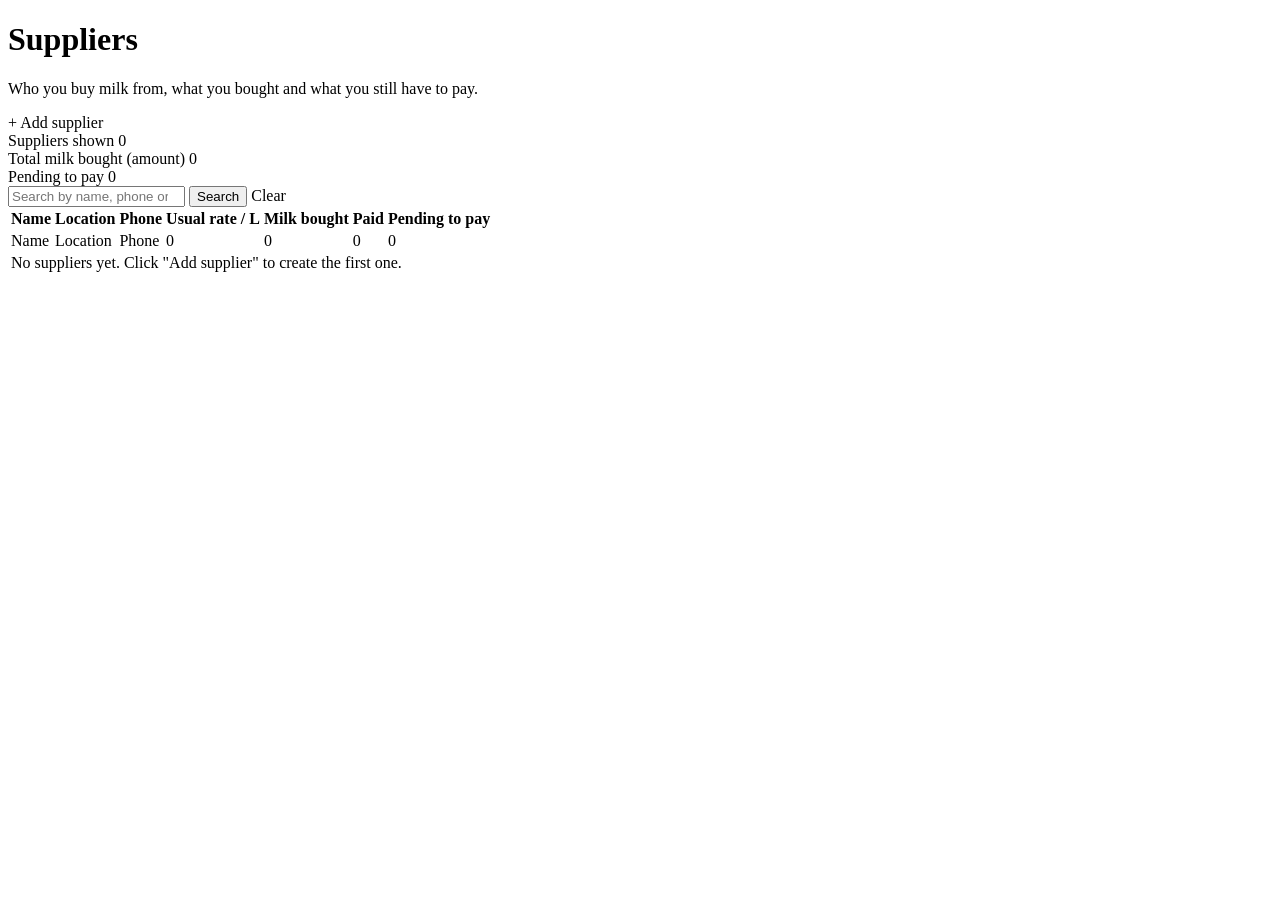
<file: milk-distribution/src/main/resources/templates/suppliers/list.html>
<!DOCTYPE html>
<html xmlns:th="http://www.thymeleaf.org" lang="en">
<head th:replace="~{fragments/layout :: head('Suppliers')}"></head>
<body>
<header th:replace="~{fragments/layout :: nav('suppliers')}"></header>
<main class="container">
  <div th:replace="~{fragments/layout :: flash}"></div>

  <div class="page-head">
    <div>
      <h1>Suppliers</h1>
      <p class="muted">Who you buy milk from, what you bought and what you still have to pay.</p>
    </div>
    <div class="actions">
      <a class="btn primary" th:href="@{/suppliers/new}">+ Add supplier</a>
    </div>
  </div>

  <section class="stats three">
    <div class="stat">
      <span class="label">Suppliers shown</span>
      <span class="value" th:text="${rows.size()}">0</span>
    </div>
    <div class="stat">
      <span class="label">Total milk bought (amount)</span>
      <span class="value" th:text="${@fmt.money(purchasedTotal)}">0</span>
    </div>
    <div class="stat bad">
      <span class="label">Pending to pay</span>
      <span class="value" th:text="${@fmt.money(pendingTotal)}">0</span>
    </div>
  </section>

  <form class="search" method="get" th:action="@{/suppliers}">
    <input type="search" name="q" th:value="${q}" placeholder="Search by name, phone or location">
    <button class="btn" type="submit">Search</button>
    <a class="btn ghost" th:if="${q != null and !q.isBlank()}" th:href="@{/suppliers}">Clear</a>
  </form>

  <div class="card flush table-wrap">
    <table>
      <thead>
        <tr>
          <th>Name</th><th>Location</th><th>Phone</th>
          <th class="num">Usual rate / L</th><th class="num">Milk bought</th>
          <th class="num">Paid</th><th class="num">Pending to pay</th>
        </tr>
      </thead>
      <tbody>
        <tr th:each="r : ${rows}">
          <td><a th:href="@{/suppliers/{id}(id=${r.supplier().id})}" th:text="${r.supplier().name}">Name</a></td>
          <td th:text="${r.supplier().location}">Location</td>
          <td th:text="${r.supplier().phone}">Phone</td>
          <td class="num" th:text="${@fmt.money(r.supplier().ratePerLitre)}">0</td>
          <td class="num" th:text="${@fmt.money(r.purchased())}">0</td>
          <td class="num" th:text="${@fmt.money(r.paid())}">0</td>
          <td class="num" th:classappend="${r.balance().signum() > 0} ? 'owe' : 'clear'"
              th:text="${@fmt.money(r.balance())}">0</td>
        </tr>
        <tr th:if="${rows.isEmpty()}">
          <td colspan="7" class="empty">No suppliers yet. Click "Add supplier" to create the first one.</td>
        </tr>
      </tbody>
    </table>
  </div>
</main>
</body>
</html>
</file>
